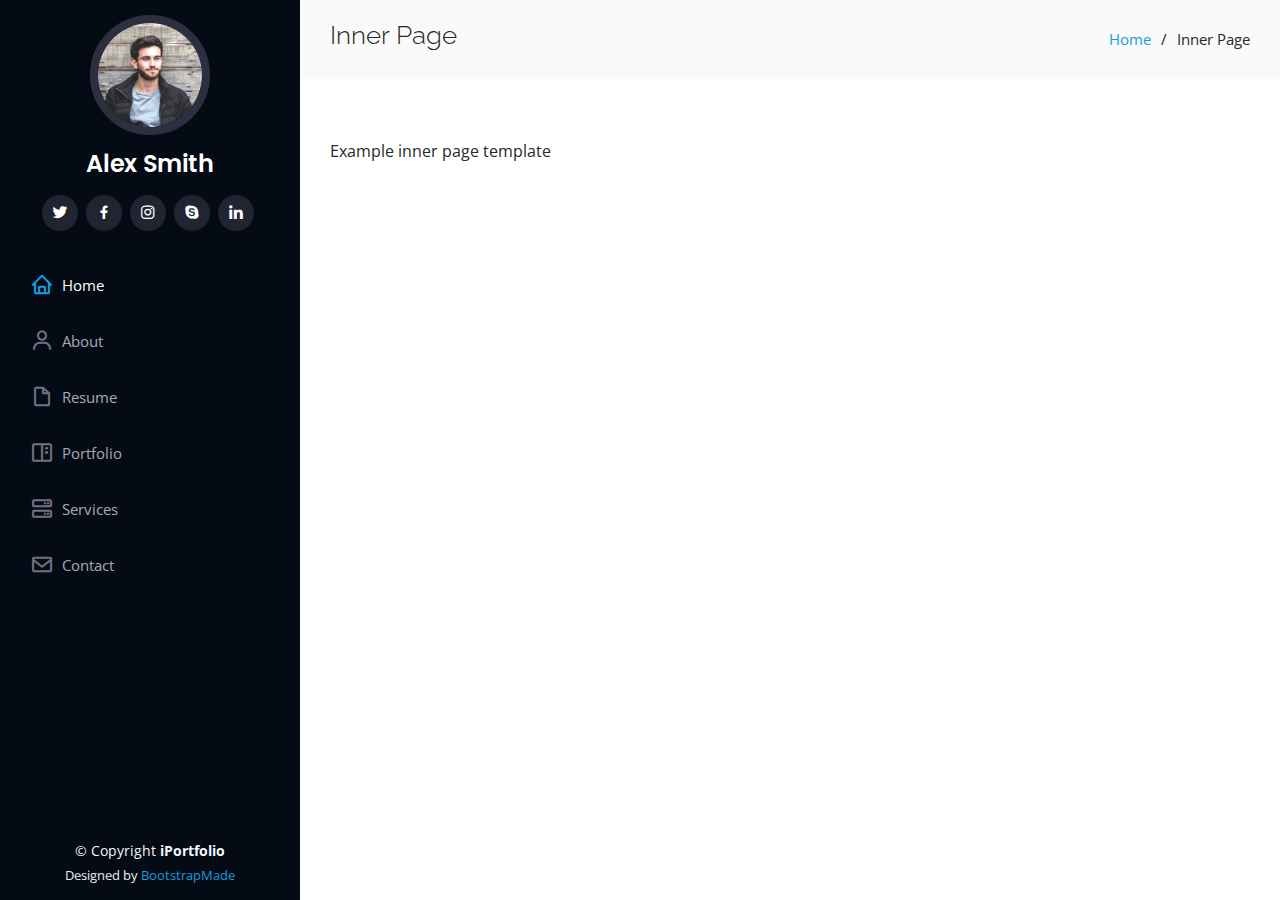
<file: iPortfolio/inner-page.html>
<!DOCTYPE html>
<html lang="en">

<head>
  <meta charset="utf-8">
  <meta content="width=device-width, initial-scale=1.0" name="viewport">

  <title>Inner Page - iPortfolio Bootstrap Template</title>
  <meta content="" name="description">
  <meta content="" name="keywords">

  <!-- Favicons -->
  <link href="assets/img/favicon.png" rel="icon">
  <link href="assets/img/apple-touch-icon.png" rel="apple-touch-icon">

  <!-- Google Fonts -->
  <link href="https://fonts.googleapis.com/css?family=Open+Sans:300,300i,400,400i,600,600i,700,700i|Raleway:300,300i,400,400i,500,500i,600,600i,700,700i|Poppins:300,300i,400,400i,500,500i,600,600i,700,700i" rel="stylesheet">

  <!-- Vendor CSS Files -->
  <link href="assets/vendor/aos/aos.css" rel="stylesheet">
  <link href="assets/vendor/bootstrap/css/bootstrap.min.css" rel="stylesheet">
  <link href="assets/vendor/bootstrap-icons/bootstrap-icons.css" rel="stylesheet">
  <link href="assets/vendor/boxicons/css/boxicons.min.css" rel="stylesheet">
  <link href="assets/vendor/glightbox/css/glightbox.min.css" rel="stylesheet">
  <link href="assets/vendor/swiper/swiper-bundle.min.css" rel="stylesheet">

  <!-- Template Main CSS File -->
  <link href="assets/css/style.css" rel="stylesheet">

  <!-- =======================================================
  * Template Name: iPortfolio
  * Updated: Nov 17 2023 with Bootstrap v5.3.2
  * Template URL: https://bootstrapmade.com/iportfolio-bootstrap-portfolio-websites-template/
  * Author: BootstrapMade.com
  * License: https://bootstrapmade.com/license/
  ======================================================== -->
</head>

<body>

  <!-- ======= Mobile nav toggle button ======= -->
  <i class="bi bi-list mobile-nav-toggle d-xl-none"></i>

  <!-- ======= Header ======= -->
  <header id="header">
    <div class="d-flex flex-column">

      <div class="profile">
        <img src="assets/img/profile-img.jpg" alt="" class="img-fluid rounded-circle">
        <h1 class="text-light"><a href="index.html">Alex Smith</a></h1>
        <div class="social-links mt-3 text-center">
          <a href="#" class="twitter"><i class="bx bxl-twitter"></i></a>
          <a href="#" class="facebook"><i class="bx bxl-facebook"></i></a>
          <a href="#" class="instagram"><i class="bx bxl-instagram"></i></a>
          <a href="#" class="google-plus"><i class="bx bxl-skype"></i></a>
          <a href="#" class="linkedin"><i class="bx bxl-linkedin"></i></a>
        </div>
      </div>

      <nav id="navbar" class="nav-menu navbar">
        <ul>
          <li><a href="#hero" class="nav-link scrollto active"><i class="bx bx-home"></i> <span>Home</span></a></li>
          <li><a href="#about" class="nav-link scrollto"><i class="bx bx-user"></i> <span>About</span></a></li>
          <li><a href="#resume" class="nav-link scrollto"><i class="bx bx-file-blank"></i> <span>Resume</span></a></li>
          <li><a href="#portfolio" class="nav-link scrollto"><i class="bx bx-book-content"></i> <span>Portfolio</span></a></li>
          <li><a href="#services" class="nav-link scrollto"><i class="bx bx-server"></i> <span>Services</span></a></li>
          <li><a href="#contact" class="nav-link scrollto"><i class="bx bx-envelope"></i> <span>Contact</span></a></li>
        </ul>
      </nav><!-- .nav-menu -->
    </div>
  </header><!-- End Header -->

  <main id="main">

    <!-- ======= Breadcrumbs ======= -->
    <section class="breadcrumbs">
      <div class="container">

        <div class="d-flex justify-content-between align-items-center">
          <h2>Inner Page</h2>
          <ol>
            <li><a href="index.html">Home</a></li>
            <li>Inner Page</li>
          </ol>
        </div>

      </div>
    </section><!-- End Breadcrumbs -->

    <section class="inner-page">
      <div class="container">
        <p>
          Example inner page template
        </p>
      </div>
    </section>

  </main><!-- End #main -->

  <!-- ======= Footer ======= -->
  <footer id="footer">
    <div class="container">
      <div class="copyright">
        &copy; Copyright <strong><span>iPortfolio</span></strong>
      </div>
      <div class="credits">
        <!-- All the links in the footer should remain intact. -->
        <!-- You can delete the links only if you purchased the pro version. -->
        <!-- Licensing information: https://bootstrapmade.com/license/ -->
        <!-- Purchase the pro version with working PHP/AJAX contact form: https://bootstrapmade.com/iportfolio-bootstrap-portfolio-websites-template/ -->
        Designed by <a href="https://bootstrapmade.com/">BootstrapMade</a>
      </div>
    </div>
  </footer><!-- End  Footer -->

  <a href="#" class="back-to-top d-flex align-items-center justify-content-center"><i class="bi bi-arrow-up-short"></i></a>

  <!-- Vendor JS Files -->
  <script src="assets/vendor/purecounter/purecounter_vanilla.js"></script>
  <script src="assets/vendor/aos/aos.js"></script>
  <script src="assets/vendor/bootstrap/js/bootstrap.bundle.min.js"></script>
  <script src="assets/vendor/glightbox/js/glightbox.min.js"></script>
  <script src="assets/vendor/isotope-layout/isotope.pkgd.min.js"></script>
  <script src="assets/vendor/swiper/swiper-bundle.min.js"></script>
  <script src="assets/vendor/typed.js/typed.umd.js"></script>
  <script src="assets/vendor/waypoints/noframework.waypoints.js"></script>
  <script src="assets/vendor/php-email-form/validate.js"></script>

  <!-- Template Main JS File -->
  <script src="assets/js/main.js"></script>

</body>

</html>
</file>
<file: iPortfolio/assets/css/style.css>
/**
* Template Name: iPortfolio
* Updated: Nov 17 2023 with Bootstrap v5.3.2
* Template URL: https://bootstrapmade.com/iportfolio-bootstrap-portfolio-websites-template/
* Author: BootstrapMade.com
* License: https://bootstrapmade.com/license/
*/

/*--------------------------------------------------------------
# General
--------------------------------------------------------------*/
body {
  font-family: "Open Sans", sans-serif;
  color: #272829;
}

a {
  color: #149ddd;
  text-decoration: none;
}

a:hover {
  color: #37b3ed;
  text-decoration: none;
}

h1,
h2,
h3,
h4,
h5,
h6 {
  font-family: "Raleway", sans-serif;
}

/*--------------------------------------------------------------
# Back to top button
--------------------------------------------------------------*/
.back-to-top {
  position: fixed;
  visibility: hidden;
  opacity: 0;
  right: 15px;
  bottom: 15px;
  z-index: 996;
  background: #149ddd;
  width: 40px;
  height: 40px;
  border-radius: 50px;
  transition: all 0.4s;
}

.back-to-top i {
  font-size: 28px;
  color: #fff;
  line-height: 0;
}

.back-to-top:hover {
  background: #2eafec;
  color: #fff;
}

.back-to-top.active {
  visibility: visible;
  opacity: 1;
}

/*--------------------------------------------------------------
# Header
--------------------------------------------------------------*/
#header {
  position: fixed;
  top: 0;
  left: 0;
  bottom: 0;
  width: 300px;
  transition: all ease-in-out 0.5s;
  z-index: 9997;
  transition: all 0.5s;
  padding: 0 15px;
  background: #040b14;
  overflow-y: auto;
}

#header .profile img {
  margin: 15px auto;
  display: block;
  width: 120px;
  border: 8px solid #2c2f3f;
}

#header .profile h1 {
  font-size: 24px;
  margin: 0;
  padding: 0;
  font-weight: 600;
  -moz-text-align-last: center;
  text-align-last: center;
  font-family: "Poppins", sans-serif;
}

#header .profile h1 a,
#header .profile h1 a:hover {
  color: #fff;
  text-decoration: none;
}

#header .profile .social-links a {
  font-size: 18px;
  display: inline-block;
  background: #212431;
  color: #fff;
  line-height: 1;
  padding: 8px 0;
  margin-right: 4px;
  border-radius: 50%;
  text-align: center;
  width: 36px;
  height: 36px;
  transition: 0.3s;
}

#header .profile .social-links a:hover {
  background: #149ddd;
  color: #fff;
  text-decoration: none;
}

#main {
  margin-left: 300px;
}

.container,
.container-fluid {
  padding-left: 30px;
  padding-right: 30px;
}

@media (max-width: 1199px) {
  #header {
    left: -300px;
  }

  #main {
    margin-left: 0;
  }

  .container,
  .container-fluid {
    padding-left: 12px;
    padding-right: 12px;
  }
}

/*--------------------------------------------------------------
# Navigation Menu
--------------------------------------------------------------*/
/* Desktop Navigation */
.nav-menu {
  padding: 30px 0 0 0;
}

.nav-menu * {
  margin: 0;
  padding: 0;
  list-style: none;
}

.nav-menu>ul>li {
  position: relative;
  white-space: nowrap;
}

.nav-menu a,
.nav-menu a:focus {
  display: flex;
  align-items: center;
  color: #a8a9b4;
  padding: 12px 15px;
  margin-bottom: 8px;
  transition: 0.3s;
  font-size: 15px;
}

.nav-menu a i,
.nav-menu a:focus i {
  font-size: 24px;
  padding-right: 8px;
  color: #6f7180;
}

.nav-menu a:hover,
.nav-menu .active,
.nav-menu .active:focus,
.nav-menu li:hover>a {
  text-decoration: none;
  color: #fff;
}

.nav-menu a:hover i,
.nav-menu .active i,
.nav-menu .active:focus i,
.nav-menu li:hover>a i {
  color: #149ddd;
}

/* Mobile Navigation */
.mobile-nav-toggle {
  position: fixed;
  right: 15px;
  top: 15px;
  z-index: 9998;
  border: 0;
  font-size: 24px;
  transition: all 0.4s;
  outline: none !important;
  background-color: #149ddd;
  color: #fff;
  width: 40px;
  height: 40px;
  display: inline-flex;
  align-items: center;
  justify-content: center;
  line-height: 0;
  border-radius: 50px;
  cursor: pointer;
}

.mobile-nav-active {
  overflow: hidden;
}

.mobile-nav-active #header {
  left: 0;
}

/*--------------------------------------------------------------
# Hero Section
--------------------------------------------------------------*/
#hero {
  width: 100%;
  height: 100vh;
  background: url("../img/dogSpace.png") top center;
  background-size: contain;
}

#hero:before {
  content: "";
  background: rgba(5, 13, 24, 0.3);
  position: absolute;
  bottom: 0;
  top: 0;
  left: 0;
  right: 0;
  z-index: 1;
}

#hero .hero-container {
  position: relative;
  z-index: 2;
  min-width: 300px;
}

#hero h1 {
  margin: 0 0 10px 0;
  font-size: 64px;
  font-weight: 700;
  line-height: 56px;
  color: #fff;
}

#hero p {
  color: #fff;
  margin-bottom: 50px;
  font-size: 26px;
  font-family: "Poppins", sans-serif;
}

#hero p span {
  color: #fff;
  padding-bottom: 4px;
  letter-spacing: 1px;
  border-bottom: 3px solid #149ddd;
}

@media (min-width: 1024px) {
  #hero {
    background-attachment: fixed;
  }
}

@media (max-width: 768px) {
  #hero h1 {
    font-size: 28px;
    line-height: 36px;
  }

  #hero h2 {
    font-size: 18px;
    line-height: 24px;
    margin-bottom: 30px;
  }
}

/*--------------------------------------------------------------
# Sections General
--------------------------------------------------------------*/
section {
  padding: 60px 0;
  overflow: hidden;
}

.section-bg {
  background: #f5f8fd;
}

.section-title {
  padding-bottom: 30px;
}

.section-title h2 {
  font-size: 32px;
  font-weight: bold;
  margin-bottom: 20px;
  padding-bottom: 20px;
  position: relative;
  color: #173b6c;
}

.section-title h2::after {
  content: "";
  position: absolute;
  display: block;
  width: 50px;
  height: 3px;
  background: #149ddd;
  bottom: 0;
  left: 0;
}

.section-title p {
  margin-bottom: 0;
}

/*--------------------------------------------------------------
# About
--------------------------------------------------------------*/
.about .content h3 {
  font-weight: 700;
  font-size: 26px;
  color: #173b6c;
}

.about .content ul {
  list-style: none;
  padding: 0;
}

.about .content ul li {
  margin-bottom: 20px;
  display: flex;
  align-items: center;
}

.about .content ul strong {
  margin-right: 10px;
}

.about .content ul i {
  font-size: 16px;
  margin-right: 5px;
  color: #149ddd;
  line-height: 0;
}

.about .content p:last-child {
  margin-bottom: 0;
}

/*--------------------------------------------------------------
# Facts
--------------------------------------------------------------*/
.facts {
  padding-bottom: 30px;
}

.facts .count-box {
  padding: 30px;
  width: 100%;
}

.facts .count-box i {
  display: block;
  font-size: 44px;
  color: #149ddd;
  float: left;
  line-height: 0;
}

.facts .count-box span {
  font-size: 48px;
  line-height: 40px;
  display: block;
  font-weight: 700;
  color: #050d18;
  margin-left: 60px;
}

.facts .count-box p {
  padding: 15px 0 0 0;
  margin: 0 0 0 60px;
  font-family: "Raleway", sans-serif;
  font-size: 14px;
  color: #122f57;
}

.facts .count-box a {
  font-weight: 600;
  display: block;
  margin-top: 20px;
  color: #122f57;
  font-size: 15px;
  font-family: "Poppins", sans-serif;
  transition: ease-in-out 0.3s;
}

.facts .count-box a:hover {
  color: #1f5297;
}

/*--------------------------------------------------------------
# Akills
--------------------------------------------------------------*/
.skills .progress {
  height: 60px;
  display: block;
  background: none;
  border-radius: 0;
  font-size: 1rem;
}

.skills .progress .skill {
  padding: 0;
  margin: 0 0 6px 0;
  text-transform: uppercase;
  display: block;
  font-weight: 600;
  font-family: "Poppins", sans-serif;
  color: #050d18;
}

.skills .progress .skill .val {
  float: right;
  font-style: normal;
}

.skills .progress-bar-wrap {
  background: #dce8f8;
  height: 10px;
}

.skills .progress-bar {
  width: 1px;
  height: 10px;
  transition: 0.9s;
  background-color: #149ddd;
}

/*--------------------------------------------------------------
# Resume
--------------------------------------------------------------*/
.resume .resume-title {
  font-size: 26px;
  font-weight: 700;
  margin-top: 20px;
  margin-bottom: 20px;
  color: #050d18;
}

.resume .resume-item {
  padding: 0 0 20px 20px;
  margin-top: -2px;
  border-left: 2px solid #1f5297;
  position: relative;
}

.resume .resume-item h4 {
  line-height: 18px;
  font-size: 18px;
  font-weight: 600;
  text-transform: uppercase;
  font-family: "Poppins", sans-serif;
  color: #050d18;
  margin-bottom: 10px;
}

.resume .resume-item h5 {
  font-size: 16px;
  background: #e4edf9;
  padding: 5px 15px;
  display: inline-block;
  font-weight: 600;
  margin-bottom: 10px;
}

.resume .resume-item ul {
  padding-left: 20px;
}

.resume .resume-item ul li {
  padding-bottom: 10px;
}

.resume .resume-item:last-child {
  padding-bottom: 0;
}

.resume .resume-item::before {
  content: "";
  position: absolute;
  width: 16px;
  height: 16px;
  border-radius: 50px;
  left: -9px;
  top: 0;
  background: #fff;
  border: 2px solid #1f5297;
}

/*--------------------------------------------------------------
# Portfolio
--------------------------------------------------------------*/
.portfolio .portfolio-item {
  margin-bottom: 30px;
}

.portfolio #portfolio-flters {
  padding: 0;
  margin: 0 auto 35px auto;
  list-style: none;
  text-align: center;
  background: #fff;
  border-radius: 50px;
  padding: 2px 15px;
}

.portfolio #portfolio-flters li {
  cursor: pointer;
  display: inline-block;
  padding: 10px 15px 8px 15px;
  font-size: 14px;
  font-weight: 600;
  line-height: 1;
  text-transform: uppercase;
  color: #272829;
  margin-bottom: 5px;
  transition: all 0.3s ease-in-out;
}

.portfolio #portfolio-flters li:hover,
.portfolio #portfolio-flters li.filter-active {
  color: #149ddd;
}

.portfolio #portfolio-flters li:last-child {
  margin-right: 0;
}

.portfolio .portfolio-wrap {
  transition: 0.3s;
  position: relative;
  overflow: hidden;
  z-index: 1;
}

.portfolio .portfolio-wrap::before {
  content: "";
  background: rgba(255, 255, 255, 0.5);
  position: absolute;
  left: 0;
  right: 0;
  top: 0;
  bottom: 0;
  transition: all ease-in-out 0.3s;
  z-index: 2;
  opacity: 0;
}

.portfolio .portfolio-wrap .portfolio-links {
  opacity: 1;
  left: 0;
  right: 0;
  bottom: -60px;
  z-index: 3;
  position: absolute;
  transition: all ease-in-out 0.3s;
  display: flex;
  justify-content: center;
}

.portfolio .portfolio-wrap .portfolio-links a {
  color: #fff;
  font-size: 28px;
  text-align: center;
  background: rgba(20, 157, 221, 0.75);
  transition: 0.3s;
  width: 50%;
}

.portfolio .portfolio-wrap .portfolio-links a:hover {
  background: rgba(20, 157, 221, 0.95);
}

.portfolio .portfolio-wrap .portfolio-links a+a {
  border-left: 1px solid #37b3ed;
}

.portfolio .portfolio-wrap:hover::before {
  top: 0;
  left: 0;
  right: 0;
  bottom: 0;
  opacity: 1;
}

.portfolio .portfolio-wrap:hover .portfolio-links {
  opacity: 1;
  bottom: 0;
}

/*--------------------------------------------------------------
# Portfolio Details
--------------------------------------------------------------*/
.portfolio-details {
  padding-top: 40px;
}

.portfolio-details .portfolio-details-slider img {
  width: 100%;
}

.portfolio-details .portfolio-details-slider .swiper-pagination {
  margin-top: 20px;
  position: relative;
}

.portfolio-details .portfolio-details-slider .swiper-pagination .swiper-pagination-bullet {
  width: 12px;
  height: 12px;
  background-color: #fff;
  opacity: 1;
  border: 1px solid #149ddd;
}

.portfolio-details .portfolio-details-slider .swiper-pagination .swiper-pagination-bullet-active {
  background-color: #149ddd;
}

.portfolio-details .portfolio-info {
  padding: 30px;
  box-shadow: 0px 0 30px rgba(5, 13, 24, 0.08);
}

.portfolio-details .portfolio-info h3 {
  font-size: 22px;
  font-weight: 700;
  margin-bottom: 20px;
  padding-bottom: 20px;
  border-bottom: 1px solid #eee;
}

.portfolio-details .portfolio-info ul {
  list-style: none;
  padding: 0;
  font-size: 15px;
}

.portfolio-details .portfolio-info ul li+li {
  margin-top: 10px;
}

.portfolio-details .portfolio-description {
  padding-top: 30px;
}

.portfolio-details .portfolio-description h2 {
  font-size: 26px;
  font-weight: 700;
  margin-bottom: 20px;
}

.portfolio-details .portfolio-description p {
  padding: 0;
}

/*--------------------------------------------------------------
# Services
--------------------------------------------------------------*/
.services .icon-box {
  margin-bottom: 20px;
}

.services .icon {
  float: left;
  display: flex;
  align-items: center;
  justify-content: center;
  width: 54px;
  height: 54px;
  background: #149ddd;
  border-radius: 50%;
  transition: 0.5s;
  border: 1px solid #149ddd;
}

.services .icon i {
  color: #fff;
  font-size: 24px;
  line-height: 0;
}

.services .icon-box:hover .icon {
  background: #fff;
}

.services .icon-box:hover .icon i {
  color: #149ddd;
}

.services .title {
  margin-left: 80px;
  font-weight: 700;
  margin-bottom: 15px;
  font-size: 18px;
}

.services .title a {
  color: #343a40;
}

.services .title a:hover {
  color: #149ddd;
}

.services .description {
  margin-left: 80px;
  line-height: 24px;
  font-size: 14px;
}

/*--------------------------------------------------------------
# Testimonials
--------------------------------------------------------------*/
.testimonials .testimonials-carousel,
.testimonials .testimonials-slider {
  overflow: hidden;
}

.testimonials .testimonial-item {
  box-sizing: content-box;
  text-align: center;
  min-height: 320px;
}

.testimonials .testimonial-item .testimonial-img {
  width: 90px;
  border-radius: 50%;
  margin: 0 auto;
}

.testimonials .testimonial-item h3 {
  font-size: 18px;
  font-weight: bold;
  margin: 10px 0 5px 0;
  color: #111;
}

.testimonials .testimonial-item h4 {
  font-size: 14px;
  color: #999;
  margin: 0;
}

.testimonials .testimonial-item .quote-icon-left,
.testimonials .testimonial-item .quote-icon-right {
  color: #c3e8fa;
  font-size: 26px;
}

.testimonials .testimonial-item .quote-icon-left {
  display: inline-block;
  left: -5px;
  position: relative;
}

.testimonials .testimonial-item .quote-icon-right {
  display: inline-block;
  right: -5px;
  position: relative;
  top: 10px;
}

.testimonials .testimonial-item p {
  font-style: italic;
  margin: 0 15px 15px 15px;
  padding: 20px;
  background: #fff;
  position: relative;
  margin-bottom: 35px;
  border-radius: 6px;
  box-shadow: 0px 2px 15px rgba(0, 0, 0, 0.1);
}

.testimonials .testimonial-item p::after {
  content: "";
  width: 0;
  height: 0;
  border-top: 20px solid #fff;
  border-right: 20px solid transparent;
  border-left: 20px solid transparent;
  position: absolute;
  bottom: -20px;
  left: calc(50% - 20px);
}

.testimonials .swiper-pagination {
  margin-top: 20px;
  position: relative;
}

.testimonials .swiper-pagination .swiper-pagination-bullet {
  width: 12px;
  height: 12px;
  background-color: #fff;
  opacity: 1;
  border: 1px solid #149ddd;
}

.testimonials .swiper-pagination .swiper-pagination-bullet-active {
  background-color: #149ddd;
}

/*--------------------------------------------------------------
# Contact
--------------------------------------------------------------*/
.contact {
  padding-bottom: 130px;
}

.contact .info {
  padding: 30px;
  background: #fff;
  width: 100%;
  box-shadow: 0 0 24px 0 rgba(0, 0, 0, 0.12);
}

.contact .info i {
  font-size: 20px;
  color: #149ddd;
  float: left;
  width: 44px;
  height: 44px;
  background: #dff3fc;
  display: flex;
  justify-content: center;
  align-items: center;
  border-radius: 50px;
  transition: all 0.3s ease-in-out;
}

.contact .info h4 {
  padding: 0 0 0 60px;
  font-size: 22px;
  font-weight: 600;
  margin-bottom: 5px;
  color: #050d18;
}

.contact .info p {
  padding: 0 0 10px 60px;
  margin-bottom: 20px;
  font-size: 14px;
  color: #173b6c;
}

.contact .info .email p {
  padding-top: 5px;
}

.contact .info .social-links {
  padding-left: 60px;
}

.contact .info .social-links a {
  font-size: 18px;
  display: inline-block;
  background: #333;
  color: #fff;
  line-height: 1;
  padding: 8px 0;
  border-radius: 50%;
  text-align: center;
  width: 36px;
  height: 36px;
  transition: 0.3s;
  margin-right: 10px;
}

.contact .info .social-links a:hover {
  background: #149ddd;
  color: #fff;
}

.contact .info .email:hover i,
.contact .info .address:hover i,
.contact .info .phone:hover i {
  background: #149ddd;
  color: #fff;
}

.contact .php-email-form {
  width: 100%;
  padding: 30px;
  background: #fff;
  box-shadow: 0 0 24px 0 rgba(0, 0, 0, 0.12);
}

.contact .php-email-form .form-group {
  padding-bottom: 8px;
}

.contact .php-email-form .validate {
  display: none;
  color: red;
  margin: 0 0 15px 0;
  font-weight: 400;
  font-size: 13px;
}

.contact .php-email-form .error-message {
  display: none;
  color: #fff;
  background: #ed3c0d;
  text-align: left;
  padding: 15px;
  font-weight: 600;
}

.contact .php-email-form .error-message br+br {
  margin-top: 25px;
}

.contact .php-email-form .sent-message {
  display: none;
  color: #fff;
  background: #18d26e;
  text-align: center;
  padding: 15px;
  font-weight: 600;
}

.contact .php-email-form .loading {
  display: none;
  background: #fff;
  text-align: center;
  padding: 15px;
}

.contact .php-email-form .loading:before {
  content: "";
  display: inline-block;
  border-radius: 50%;
  width: 24px;
  height: 24px;
  margin: 0 10px -6px 0;
  border: 3px solid #18d26e;
  border-top-color: #eee;
  animation: animate-loading 1s linear infinite;
}

.contact .php-email-form .form-group {
  margin-bottom: 15px;
}

.contact .php-email-form label {
  padding-bottom: 8px;
}

.contact .php-email-form input,
.contact .php-email-form textarea {
  border-radius: 0;
  box-shadow: none;
  font-size: 14px;
}

.contact .php-email-form input {
  height: 44px;
}

.contact .php-email-form textarea {
  padding: 10px 15px;
}

.contact .php-email-form button[type=submit] {
  background: #149ddd;
  border: 0;
  padding: 10px 24px;
  color: #fff;
  transition: 0.4s;
  border-radius: 4px;
}

.contact .php-email-form button[type=submit]:hover {
  background: #37b3ed;
}

@keyframes animate-loading {
  0% {
    transform: rotate(0deg);
  }

  100% {
    transform: rotate(360deg);
  }
}

/*--------------------------------------------------------------
# Breadcrumbs
--------------------------------------------------------------*/
.breadcrumbs {
  padding: 20px 0;
  background: #f9f9f9;
}

.breadcrumbs h2 {
  font-size: 26px;
  font-weight: 300;
}

.breadcrumbs ol {
  display: flex;
  flex-wrap: wrap;
  list-style: none;
  padding: 0;
  margin: 0;
  font-size: 15px;
}

.breadcrumbs ol li+li {
  padding-left: 10px;
}

.breadcrumbs ol li+li::before {
  display: inline-block;
  padding-right: 10px;
  color: #0e2442;
  content: "/";
}

@media (max-width: 768px) {
  .breadcrumbs .d-flex {
    display: block !important;
  }

  .breadcrumbs ol {
    display: block;
  }

  .breadcrumbs ol li {
    display: inline-block;
  }
}

/*--------------------------------------------------------------
# Footer
--------------------------------------------------------------*/
#footer {
  padding: 15px;
  color: #f4f6fd;
  font-size: 14px;
  position: fixed;
  left: 0;
  bottom: 0;
  width: 300px;
  z-index: 9999;
  background: #040b14;
}

#footer .copyright {
  text-align: center;
}

#footer .credits {
  padding-top: 5px;
  text-align: center;
  font-size: 13px;
  color: #eaebf0;
}

@media (max-width: 1199px) {
  #footer {
    position: static;
    width: auto;
    padding-right: 20px 15px;
  }
}
.swiper-slide li{
  list-style-type: none;
}
</file>
